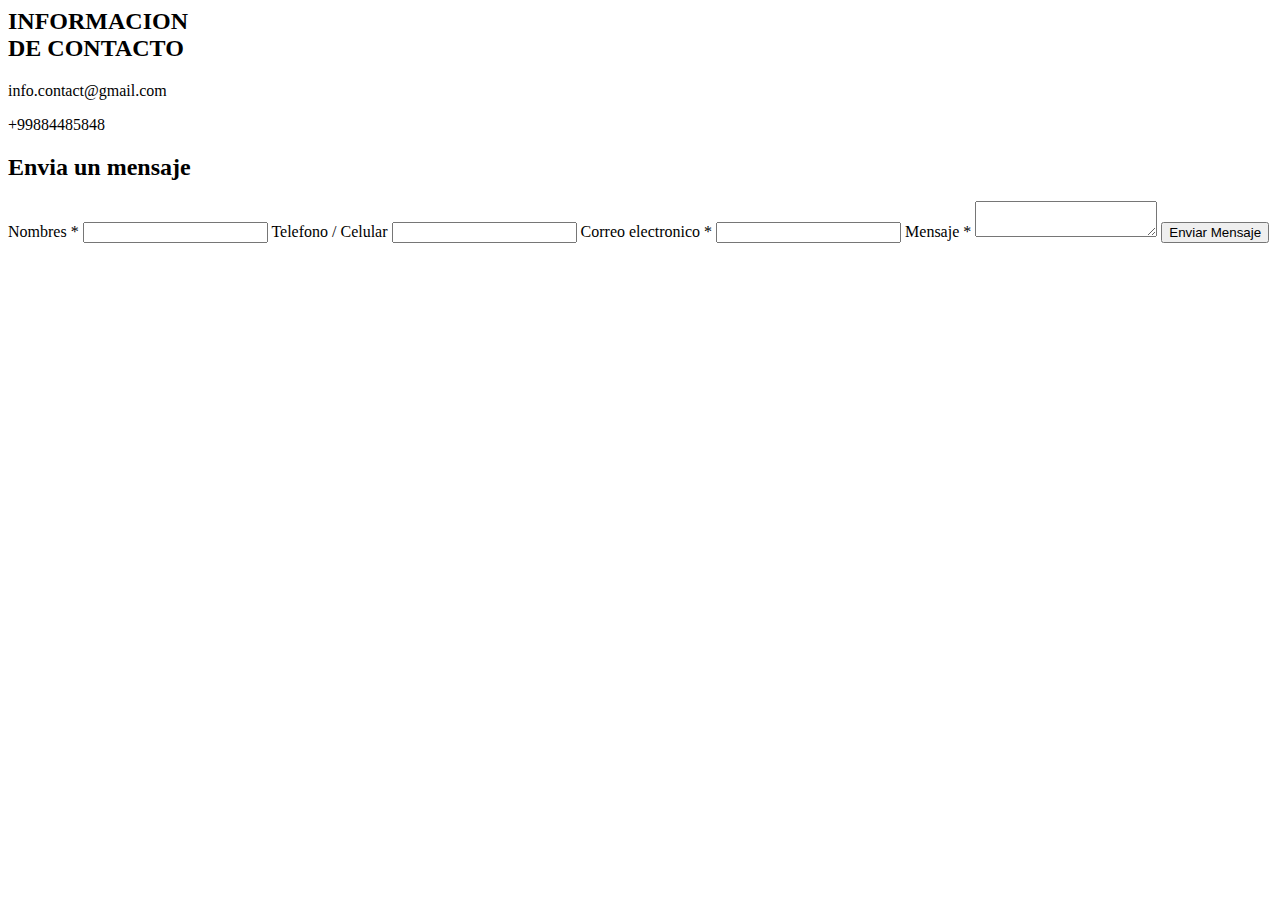
<file: contactos.html>
<body>

    <section class="form_wrap">

        <section class="cantact_info">
            <section class="info_title">
                <span class="fa fa-user-circle"></span>
                <h2>INFORMACION<br>DE CONTACTO</h2>
            </section>
            <section class="info_items">
                <p><span class="fa fa-envelope"></span> info.contact@gmail.com</p>
                <p><span class="fa fa-mobile"></span> +99884485848</p>
            </section>
        </section>

        <form action="" class="form_contact">
            <h2>Envia un mensaje</h2>
            <div class="user_info">
                <label for="names">Nombres *</label>
                <input type="text" id="names">

                <label for="phone">Telefono / Celular</label>
                <input type="text" id="phone">

                <label for="email">Correo electronico *</label>
                <input type="text" id="email">

                <label for="mensaje">Mensaje *</label>
                <textarea id="mensaje"></textarea>

                <input type="button" value="Enviar Mensaje" id="btnSend">
            </div>
        </form>

    </section>

    <scrip src="contactos.js"></scrip>

</body>
</file>
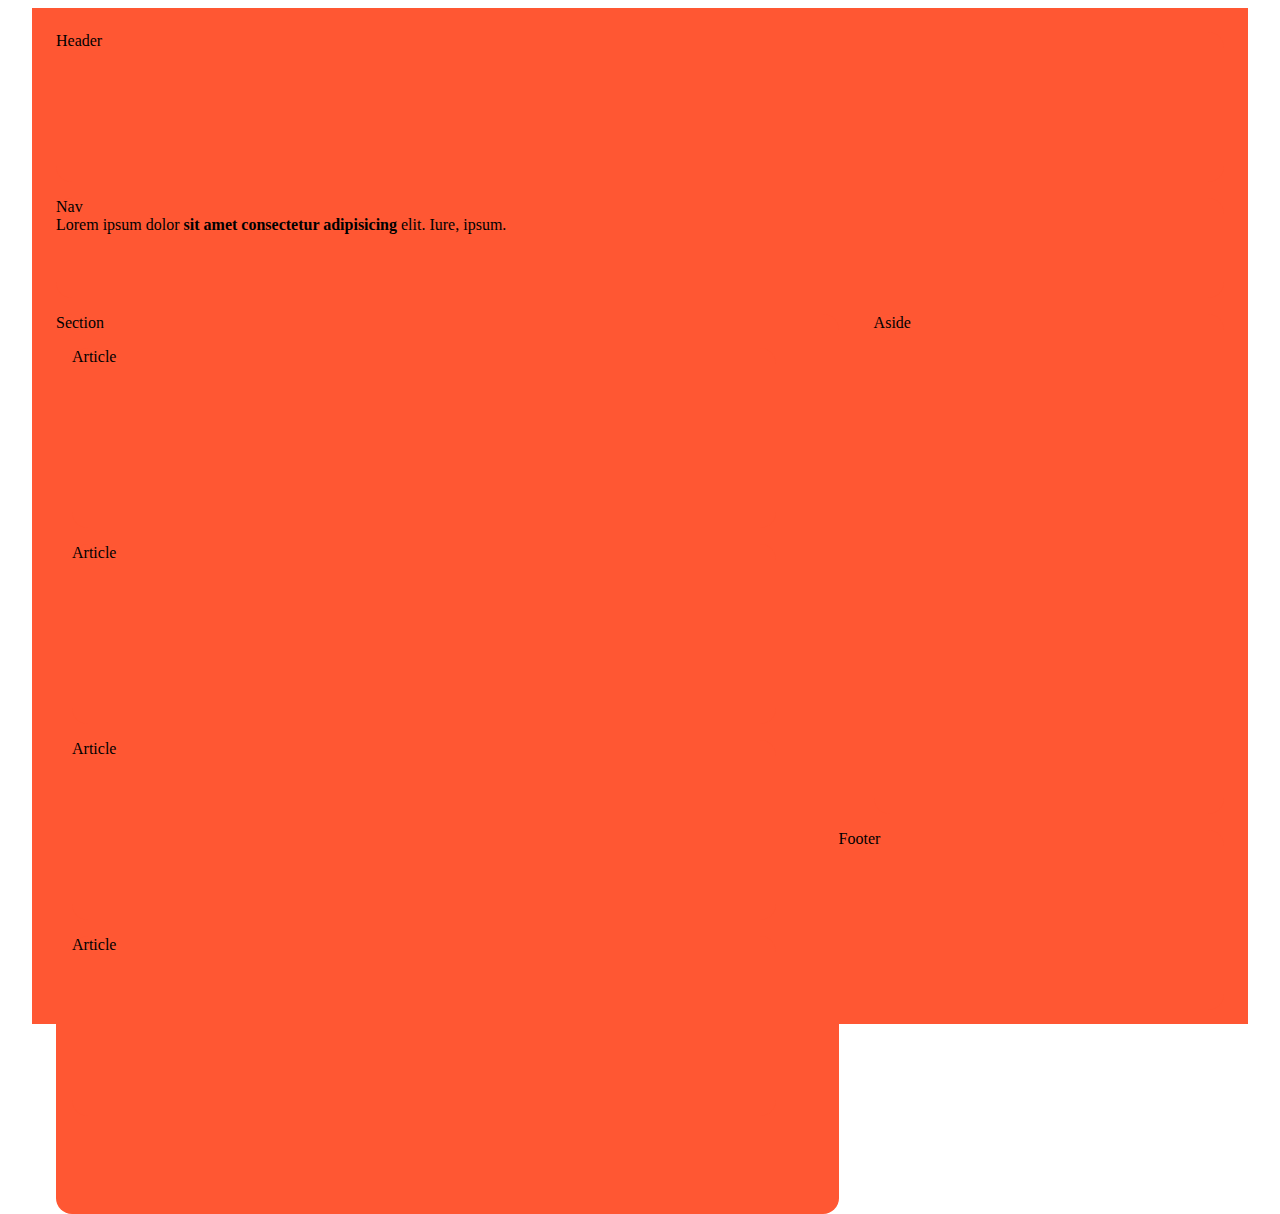
<file: practica.html>
<!DOCTYPE html>
<html lang="en">
<head>
    <meta charset="UTF-8">
    <meta http-equiv="X-UA-Compatible" content="IE=edge">
    <meta name="viewport" content="width=device-width, initial-scale=1.0">
    <title>Document</title>
    <link rel="stylesheet" href="practica.css">
</head>
<body>
    <div class="contenedor">
        <div class="header">Header</div>
        <div class="nav">Nav
            <p>Lorem ipsum dolor<b> sit amet consectetur adipisicing</b> elit. Iure, ipsum.</p>
        </div>
        <div class="secaside">
            <div class="section">Section
                <div class="article">Article</div>
                <div class="article">Article</div>
                <div class="article">Article</div>
                <div class="article">Article</div>
            </div>
            <div class="aside">Aside</div>
        </div>
        <div class="footer">Footer</div>


    </div>
    
</body>
</html>
</file>
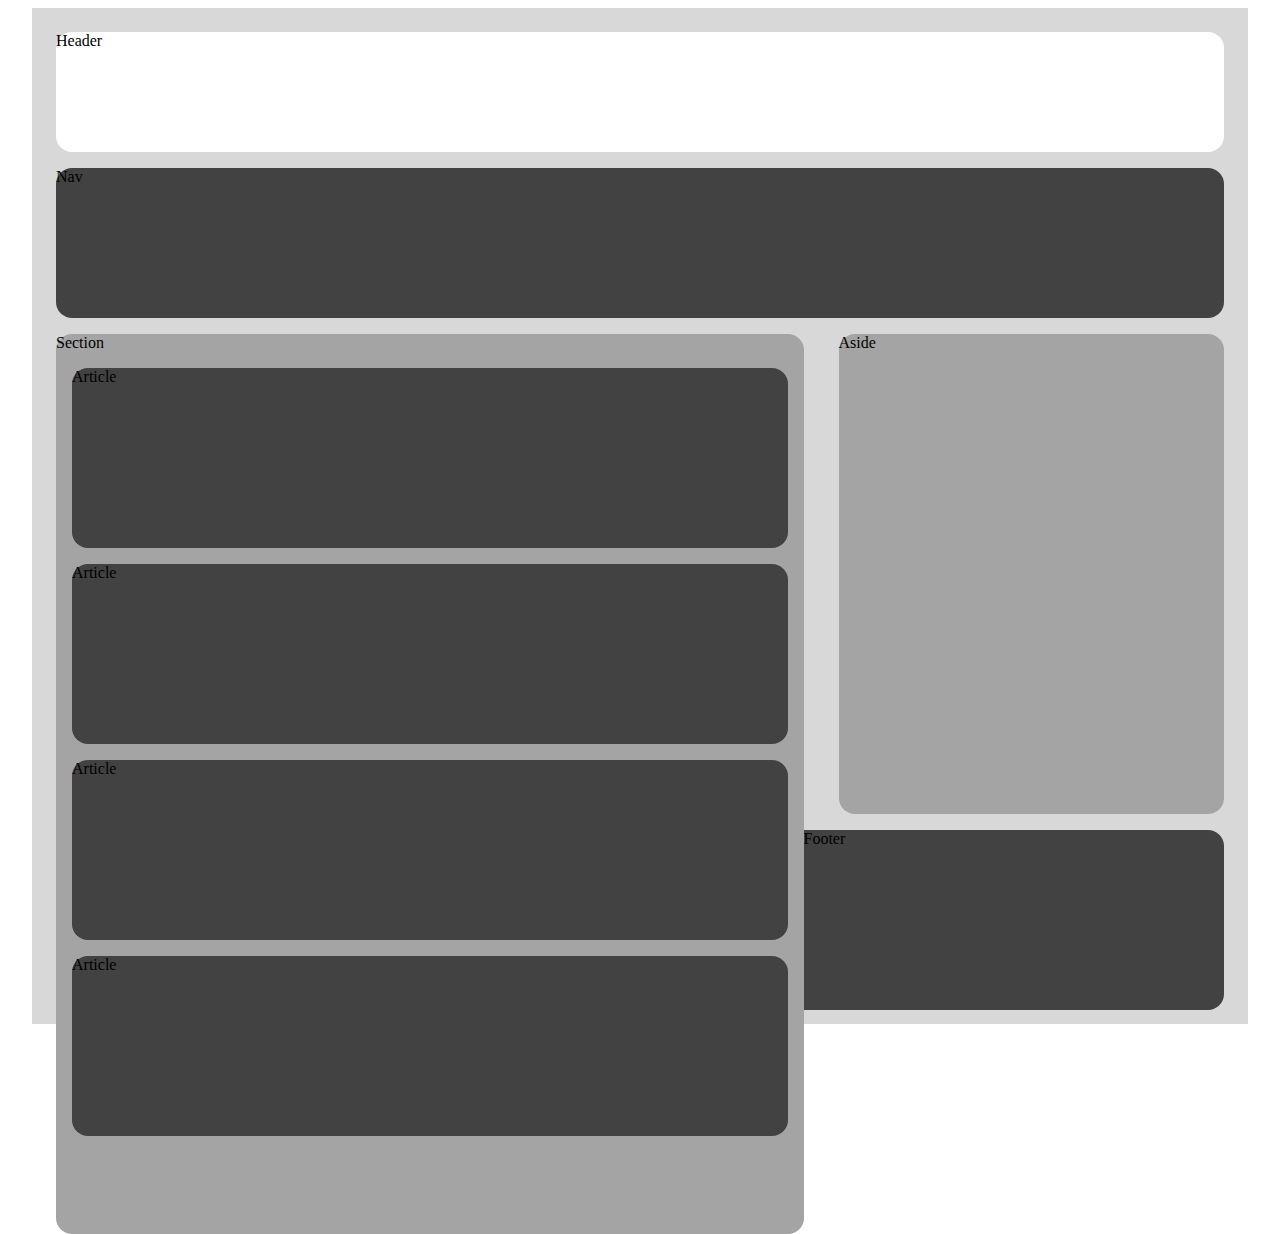
<file: practica2.html>
<!DOCTYPE html>
<html lang="en">
<head>
    <meta charset="UTF-8">
    <meta http-equiv="X-UA-Compatible" content="IE=edge">
    <meta name="viewport" content="width=device-width, initial-scale=1.0">
    <title>Document</title>
    <link rel="stylesheet" href="practica2.css">
</head>
<body>
    <div class="contenedor">
        <header class="header">Header</header>
        <nav class="nav">Nav</nav>
        <div class="contenido">
            <section class="section">Section
                <article class="article">Article</article>
                <article class="article">Article</article>
                <article class="article">Article</article>
                <article class="article">Article</article>
            </section>
            <aside class="aside">Aside</aside>
        </div>
        <footer class="footer">Footer</footer>

    </div>
    
</body>
</html>
</file>
<file: practica.css>
*{
    margin: 0;
    padding: 0;
}

.contenedor{
    width: 1200px;
    height: 1000px;
    background: #FF5733;
    margin: 0.5em auto; /*Esto es para que se ponga al medio 0.5em arriba y abajo auto es derecha y izquierda*/
    padding: 0.5em;
}

.header{
    height: 15%;
    background: #FF5733;
    border-radius: 1em;
    margin: 1em;
}

.nav{
    height: 10%;
    background: #FF5733;
    border-radius: 1em;
    margin: 1em;
}

.secaside{
    height: 50%;
    margin: 1em;
}
.section
{
    height: 100vh;
    width: 67%;
    background: #FF5733;
    float: left;
    border-radius: 1em;
}

.article{
    background: #FF5733;
    margin: 1em;
     width: 90%;
    height: 20%;
    border-radius: 1em ;
}
.aside{
    width:30%;
    height: 100%;
    background: #FF5733;
    float: right;
    border-radius: 1em;
    
}

.footer{
    height: 18%;
    background: #FF5733;
    border-radius: 1em;
    margin: 1em;
}
</file>
<file: practica2.css>
*{
    margin: 0;
    padding: 0;
}

.contenedor{
    width: 1200px;
    height: 1000px;
    background: #D8D8D8;
    margin: 0.5em auto;
    padding: 0.5em;
}

.header{
    height: 12%;
    background: #ffffff;
    border-radius: 1em;
    margin: 1em;
    
}

.nav{
    height: 15%;
    background: #424242;
    border-radius: 1em;
    margin: 1em;
}

.contenido{
    height: 48%;
    margin: 1em;
}

.section{
    width: 64%;
    height: 100vh;
    background: #A4A4A4;
    border-radius: 1em;
    float: left;
}

.article{
    background: #424242;
    margin: 1em;
    border-radius: 1em;
    height: 20%;
}

.aside{
 width: 33%;
 height: 100%;
 float: right;
 border-radius: 1em;
 background: #A4A4A4;
 
}

.footer{
    height: 18%;
    background: #424242;
    border-radius: 1em;
    margin: 1em;
}
</file>
